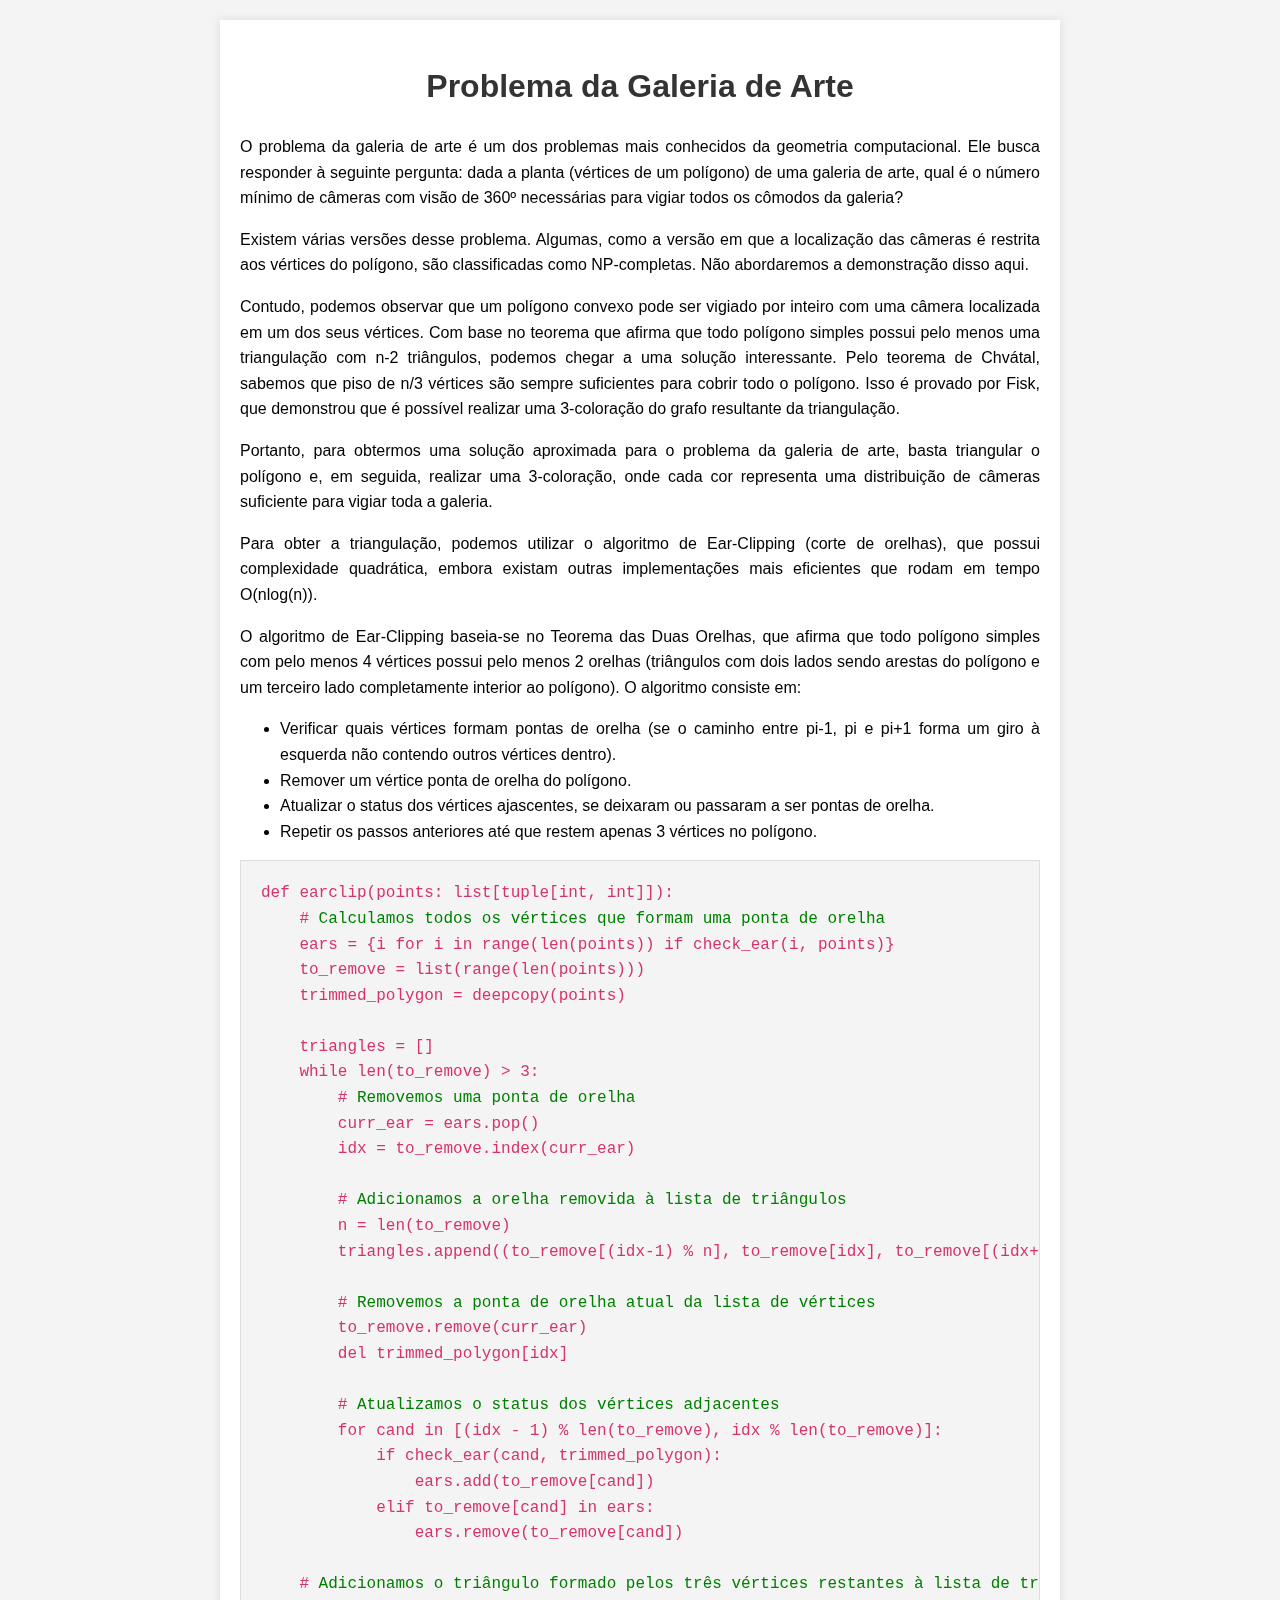
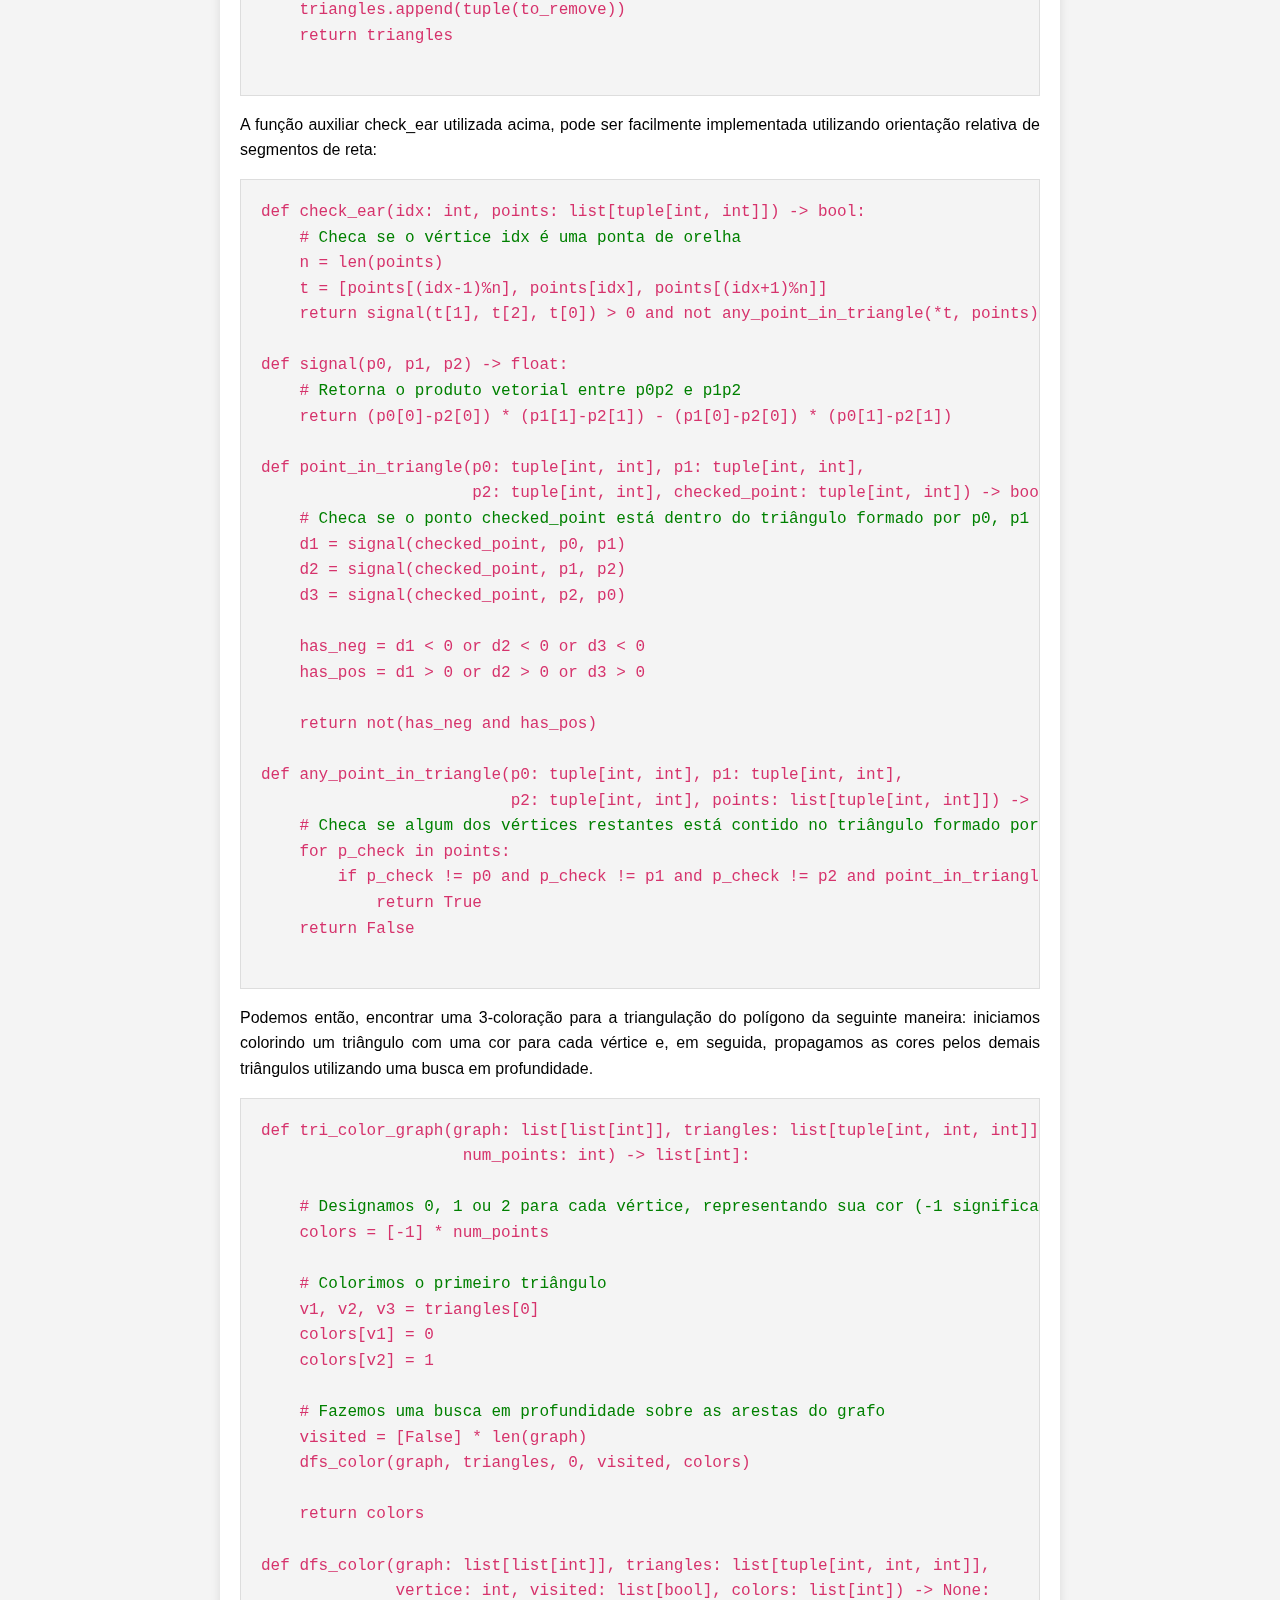
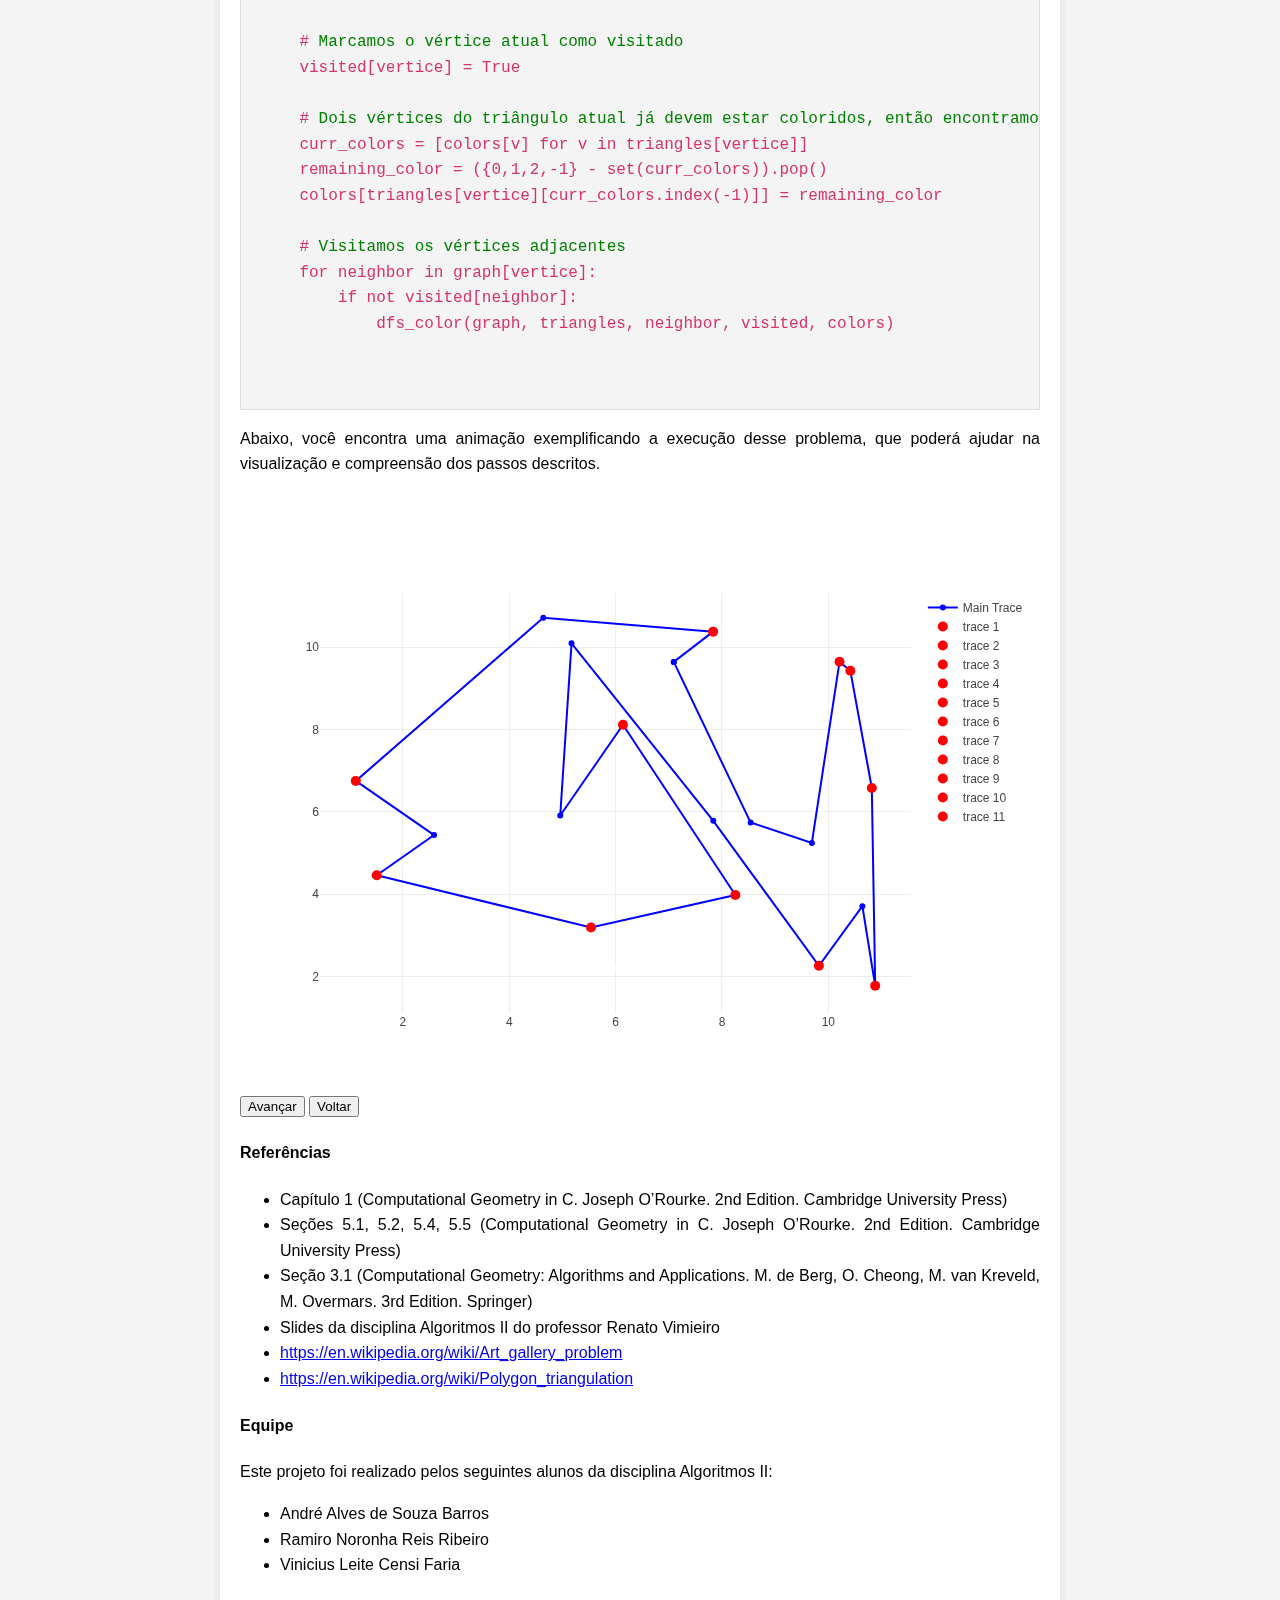
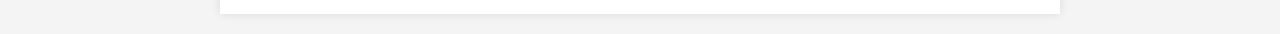
<file: index.html>
<!DOCTYPE html>
<html lang="pt-BR">
<head>
    <meta charset="UTF-8">
    <meta name="viewport" content="width=device-width, initial-scale=1.0">
    <title>Problema da Galeria de Arte</title>
    <script src="https://cdn.plot.ly/plotly-latest.min.js"></script>
    <link rel="stylesheet" href="styles.css">
</head>
<body>
    <div class="container">
        <h1>Problema da Galeria de Arte</h1>
        <p>O problema da galeria de arte é um dos problemas mais conhecidos da geometria computacional. Ele busca responder à seguinte pergunta: dada a planta (vértices de um polígono) de uma galeria de arte, qual é o número mínimo de câmeras com visão de 360º necessárias para vigiar todos os cômodos da galeria?</p>
        
        <p>Existem várias versões desse problema. Algumas, como a versão em que a localização das câmeras é restrita aos vértices do polígono, são classificadas como NP-completas. Não abordaremos a demonstração disso aqui.</p>
        
        <p>Contudo, podemos observar que um polígono convexo pode ser vigiado por inteiro com uma câmera localizada em um dos seus vértices. Com base no teorema que afirma que todo polígono simples possui pelo menos uma triangulação com n-2 triângulos, podemos chegar a uma solução interessante. Pelo teorema de Chvátal, sabemos que piso de n/3 vértices são sempre suficientes para cobrir todo o polígono. Isso é provado por Fisk, que demonstrou que é possível realizar uma 3-coloração do grafo resultante da triangulação.</p>

        <p>Portanto, para obtermos uma solução aproximada para o problema da galeria de arte, basta triangular o polígono e, em seguida, realizar uma 3-coloração, onde cada cor representa uma distribuição de câmeras suficiente para vigiar toda a galeria.</p>
        
        <p>Para obter a triangulação, podemos utilizar o algoritmo de Ear-Clipping (corte de orelhas), que possui complexidade quadrática, embora existam outras implementações mais eficientes que rodam em tempo O(nlog(n)).</p>
        
        <p>O algoritmo de Ear-Clipping baseia-se no Teorema das Duas Orelhas, que afirma que todo polígono simples com pelo menos 4 vértices possui pelo menos 2 orelhas (triângulos com dois lados sendo arestas do polígono e um terceiro lado completamente interior ao polígono). O algoritmo consiste em:</p>
        <ul>
            <li>Verificar quais vértices formam pontas de orelha (se o caminho entre pi-1, pi e pi+1 forma um giro à esquerda não contendo outros vértices dentro).</li>
            <li>Remover um vértice ponta de orelha do polígono.</li>
            <li>Atualizar o status dos vértices ajascentes, se deixaram ou passaram a ser pontas de orelha.</li>
            <li>Repetir os passos anteriores até que restem apenas 3 vértices no polígono.</li>
        </ul>

        <pre><code>def earclip(points: list[tuple[int, int]]):
    # <span class="comment">Calculamos todos os vértices que formam uma ponta de orelha</span>
    ears = {i for i in range(len(points)) if check_ear(i, points)}
    to_remove = list(range(len(points)))
    trimmed_polygon = deepcopy(points)

    triangles = []
    while len(to_remove) > 3:
        # <span class="comment">Removemos uma ponta de orelha</span>
        curr_ear = ears.pop()
        idx = to_remove.index(curr_ear)

        # <span class="comment">Adicionamos a orelha removida à lista de triângulos</span>
        n = len(to_remove)
        triangles.append((to_remove[(idx-1) % n], to_remove[idx], to_remove[(idx+1) % n]))

        # <span class="comment">Removemos a ponta de orelha atual da lista de vértices</span>
        to_remove.remove(curr_ear)
        del trimmed_polygon[idx]

        # <span class="comment">Atualizamos o status dos vértices adjacentes</span>
        for cand in [(idx - 1) % len(to_remove), idx % len(to_remove)]:
            if check_ear(cand, trimmed_polygon):
                ears.add(to_remove[cand])
            elif to_remove[cand] in ears:
                ears.remove(to_remove[cand])

    # <span class="comment">Adicionamos o triângulo formado pelos três vértices restantes à lista de triângulos</span>
    triangles.append(tuple(to_remove))
    return triangles

</code></pre>

    <p>A função auxiliar check_ear utilizada acima, pode ser facilmente implementada utilizando orientação relativa de segmentos de reta:</p>

    <pre><code>def check_ear(idx: int, points: list[tuple[int, int]]) -> bool:
    # <span class="comment">Checa se o vértice idx é uma ponta de orelha</span>
    n = len(points)
    t = [points[(idx-1)%n], points[idx], points[(idx+1)%n]]
    return signal(t[1], t[2], t[0]) > 0 and not any_point_in_triangle(*t, points)

def signal(p0, p1, p2) -> float:
    # <span class="comment">Retorna o produto vetorial entre p0p2 e p1p2</span>
    return (p0[0]-p2[0]) * (p1[1]-p2[1]) - (p1[0]-p2[0]) * (p0[1]-p2[1])

def point_in_triangle(p0: tuple[int, int], p1: tuple[int, int],
                      p2: tuple[int, int], checked_point: tuple[int, int]) -> bool:
    # <span class="comment">Checa se o ponto checked_point está dentro do triângulo formado por p0, p1 e p2</span>
    d1 = signal(checked_point, p0, p1)
    d2 = signal(checked_point, p1, p2)
    d3 = signal(checked_point, p2, p0)

    has_neg = d1 < 0 or d2 < 0 or d3 < 0
    has_pos = d1 > 0 or d2 > 0 or d3 > 0

    return not(has_neg and has_pos)

def any_point_in_triangle(p0: tuple[int, int], p1: tuple[int, int],
                          p2: tuple[int, int], points: list[tuple[int, int]]) -> bool:
    # <span class="comment">Checa se algum dos vértices restantes está contido no triângulo formado por p0, p1 e p2</span>
    for p_check in points:
        if p_check != p0 and p_check != p1 and p_check != p2 and point_in_triangle(p0, p1, p2, p_check):
            return True
    return False
        </code></pre>

        <p>Podemos então, encontrar uma 3-coloração para a triangulação do polígono da seguinte maneira: iniciamos colorindo um triângulo com uma cor para cada vértice e, em seguida, propagamos as cores pelos demais triângulos utilizando uma busca em profundidade.</p>

        <pre><code>def tri_color_graph(graph: list[list[int]], triangles: list[tuple[int, int, int]],
                     num_points: int) -> list[int]:

    # <span class="comment">Designamos 0, 1 ou 2 para cada vértice, representando sua cor (-1 significa que não foi colorido ainda)</span>
    colors = [-1] * num_points

    # <span class="comment">Colorimos o primeiro triângulo</span>
    v1, v2, v3 = triangles[0]
    colors[v1] = 0
    colors[v2] = 1

    # <span class="comment">Fazemos uma busca em profundidade sobre as arestas do grafo</span>
    visited = [False] * len(graph)
    dfs_color(graph, triangles, 0, visited, colors)

    return colors

def dfs_color(graph: list[list[int]], triangles: list[tuple[int, int, int]],
              vertice: int, visited: list[bool], colors: list[int]) -> None:

    # <span class="comment">Marcamos o vértice atual como visitado</span>
    visited[vertice] = True
    
    # <span class="comment">Dois vértices do triângulo atual já devem estar coloridos, então encontramos a cor do próximo</span>
    curr_colors = [colors[v] for v in triangles[vertice]]
    remaining_color = ({0,1,2,-1} - set(curr_colors)).pop() 
    colors[triangles[vertice][curr_colors.index(-1)]] = remaining_color 

    # <span class="comment">Visitamos os vértices adjacentes</span>
    for neighbor in graph[vertice]:
        if not visited[neighbor]: 
            dfs_color(graph, triangles, neighbor, visited, colors)

        </code></pre>

        <p>Abaixo, você encontra uma animação exemplificando a execução desse problema, que poderá ajudar na visualização e compreensão dos passos descritos.</p>

        <div id="graph"></div>
        <button id="play-button">Avançar</button>
        <button id="back-button">Voltar</button>
        
        <script src="script.js"></script>
    
        <h4>Referências</h4>
        <ul>
            <li>Capítulo 1 (Computational Geometry in C. Joseph O’Rourke. 2nd Edition. Cambridge University Press)</li>
            <li>Seções 5.1, 5.2, 5.4, 5.5 (Computational Geometry in C. Joseph O’Rourke. 2nd Edition. Cambridge University Press)</li>
            <li>Seção 3.1 (Computational Geometry: Algorithms and Applications. M. de Berg, O. Cheong, M. van Kreveld, M. Overmars. 3rd
                Edition. Springer)</li>
            <li>Slides da disciplina Algoritmos II do professor Renato Vimieiro</li>
            <li><a href="https://en.wikipedia.org/wiki/Art_gallery_problem" target="_blank">https://en.wikipedia.org/wiki/Art_gallery_problem</a></li>
            <li><a href="https://en.wikipedia.org/wiki/Polygon_triangulation" target="_blank">https://en.wikipedia.org/wiki/Polygon_triangulation</a></li>
        </ul>

        <h4>Equipe</h4>
        <p>Este projeto foi realizado pelos seguintes alunos da disciplina Algoritmos II:</p>
        <ul>
            <li>André Alves de Souza Barros</li>
            <li>Ramiro Noronha Reis Ribeiro</li>
            <li>Vinicius Leite Censi Faria</li>
        </ul>
    </div>
</body>
</html>
</file>
<file: styles.css>
body {
    font-family: Arial, sans-serif;
    line-height: 1.6;
    background-color: #f4f4f4;
    margin: 0;
    padding: 0;
    text-align: justify;
    
}

.container {
    max-width: 800px;
    margin: 20px auto;
    padding: 20px;
    background: #fff;
    box-shadow: 0 0 10px rgba(0, 0, 0, 0.1);
}

h1 {
    color: #333;
    text-align: center;
}

h2 {
    color: #555;
}

pre {
    background: #f4f4f4;
    padding: 10px;
    border: 1px solid #ddd;
    overflow-x: auto;
}

code {
    font-family: 'Courier New', Courier, monospace;
    color: #d6336c;
}

#graph {
    width: 100%;
    height: 600px;
}

pre code {
    font-family: Consolas, "Courier New", monospace;
    background-color: #f4f4f4;
    padding: 10px;
    display: block;
}

.comment {
    color: green;
}
</file>
